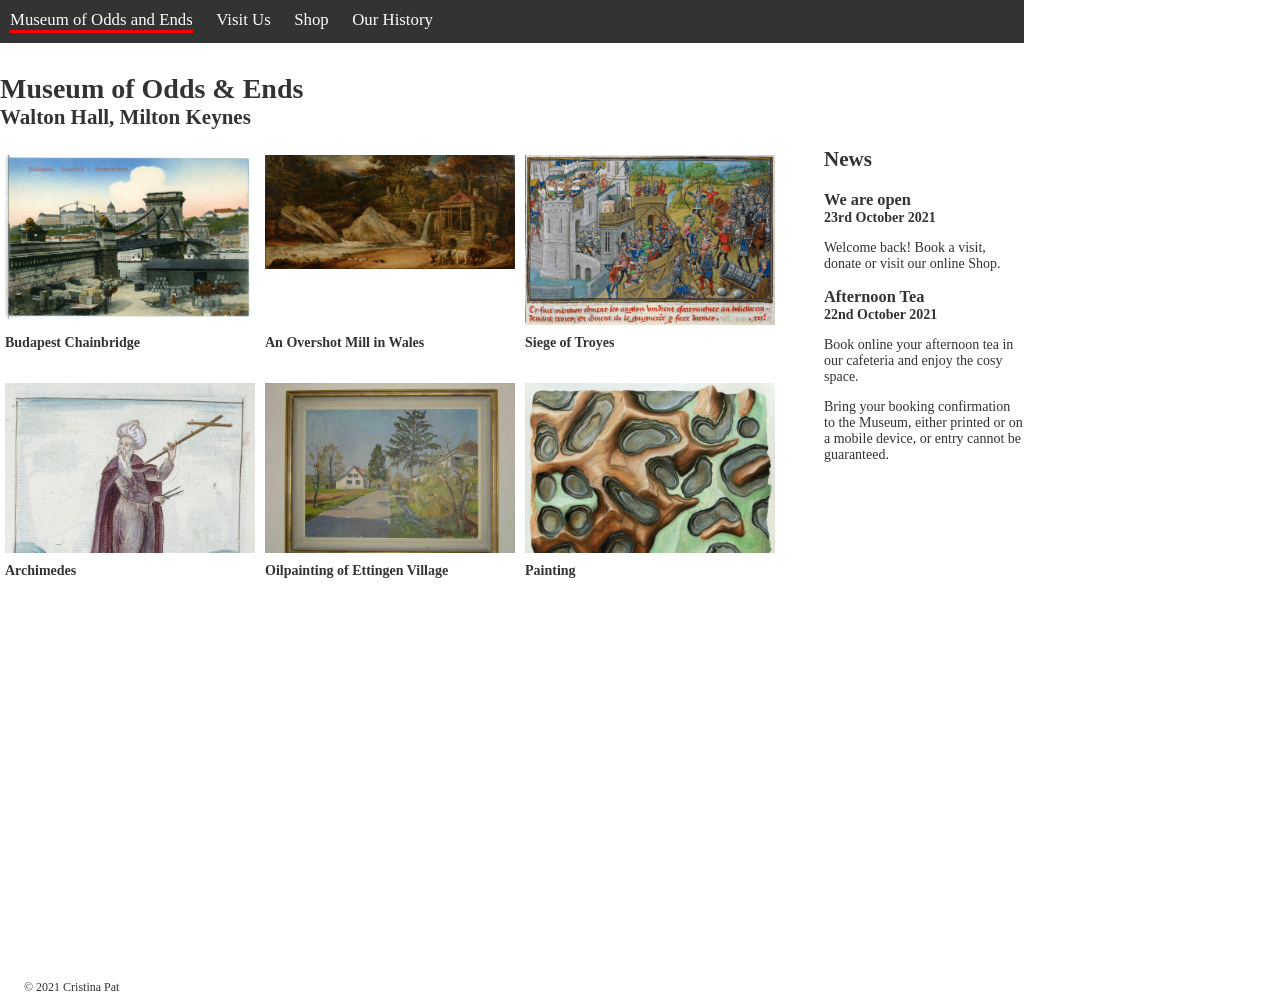
<file: index.html>
<!DOCTYPE html>
<html lang="en">

<head>
  <meta charset="utf-8" />
  <title>Walton Hall Museum of Odds &amp; Ends</title>
  <meta name="keywords" content="Museum of Odds & Ends, Walton Hall, Walton Museum, events, exhibitions, family, tours, walks, half term, Milton Keynes, shop, enews, enewsletter, map, displays, collections, opening times, museum, what's on, discover">
  <link rel="stylesheet" href="styles.css" />
  <meta name="author" content="cp9884" />
</head>

<body>
 
  <!--Create the navigation area-->
  <nav class="navigation">
      <a href="index.html" class="active" tabindex="1"> Museum of Odds and Ends</a>
      <a href="placeholder.html" tabindex="2">Visit Us</a>
      <a href="placeholder.html" tabindex="3"> Shop</a>
      <a href="placeholder.html" tabindex="4"> Our History</a>
  </nav>

<!--Create the title and location text-->
  <h1 class="heading">Museum of Odds &amp; Ends</h1>
  <h2 class="subheading">Walton Hall, Milton Keynes</h2>


<!--Create the news section-->
  <section class="news">
    <div>
      <h1>News</h1>
    </div>
    <div class="news-item">
      <h3>We are open</h3>
      <p class="entry-date">23rd October 2021</p>
      <p>
        Welcome back! Book a visit, donate or visit our online Shop. 
      </p>
    </div>
    <div class="news-item">
      <h3>Afternoon Tea</h3>
      <p class="entry-date">22nd October 2021</p>
      <p>
        Book online your afternoon tea in our cafeteria and enjoy the cosy space. 
      </p>
      <p>
        Bring your booking confirmation to the Museum, either printed or on a mobile device, or entry cannot be guaranteed.
      </p>
    </div>
  </section>

<!--Create the main area with museum items-->
  <section class="items">
    <div class="item">
      <div class="item-image">
        <a href="https://www.europeana.eu/en/item/440/item_UBMLSJFMKZCDOGRRMBW2UY5RDAL3V4IP">
          <img src="imgs/1.jpeg" alt="Title: Budapest Chainbridge, date: 1907" />
        </a>
      </div>
      <div class="item-title">
        <a href="https://www.europeana.eu/en/item/440/item_UBMLSJFMKZCDOGRRMBW2UY5RDAL3V4IP" tabindex="5">
          Budapest Chainbridge
        </a>
      </div>
    </div>

    <div class="item">
      <div class="item-image">
        <a href="https://www.europeana.eu/en/item/2063624/UK_280_014">
          <img src="imgs/5.jpeg" alt="Title: An Overshot Mill in Wales, creator: James Ward, date: 1847" />
        </a>
      </div>
      <div class="item-title">
        <a href="https://www.europeana.eu/en/item/2063624/UK_280_014" tabindex="6">
          An Overshot Mill in Wales
        </a>
      </div>
    </div>

    <div class="item">
      <div class="item-image">
        <a href="https://www.europeana.eu/en/item/9200397/BibliographicResource_3000126314167">
          <img src="imgs/8.jpeg" alt="Title: Siege of Troyey, creator: Jean of Wavrin, date: 1470-1480" />
        </a>
      </div>
      <div class="item-title">
        <a href="https://www.europeana.eu/en/item/9200397/BibliographicResource_3000126314167" tabindex="7">
          Siege of Troyes
        </a>
      </div>
    </div>

    <div class="item">
      <div class="item-image">
        <a href="https://www.europeana.eu/en/item/9200397/BibliographicResource_3000126284384">
          <img src="imgs/9.jpeg" alt="Title: Archimedes, creator: Henry Peacham, date: 1605-1615" />
        </a>
      </div>
      <div class="item-title">
        <a href="https://www.europeana.eu/en/item/9200397/BibliographicResource_3000126284384" tabindex="8">
          Archimedes
        </a>
      </div>
    </div>

    <div class="item">
      <div class="item-image">
        <a href="https://www.europeana.eu/en/item/2058611/_kimbl_3cd913c5_b586_4dd7_813b_14708e134f5e">
          <img src="imgs/10.jpeg" alt="Title: Oilpainting of Ettingen Village, creator: Alois Kron" />
        </a>
      </div>
      <div class="item-title">
        <a href="https://www.europeana.eu/en/item/2058611/_kimbl_3cd913c5_b586_4dd7_813b_14708e134f5e" tabindex="9">
          Oilpainting of Ettingen Village
        </a>
      </div>
    </div>

    <div class="item">
      <div class="item-image">
        <a href="https://www.europeana.eu/en/item/2058611/_kimbl_8a7b633f_8dfa_4bdb_ab43_5c7acb1d06ca">
          <img src="imgs/11.jpeg" alt="Title: Painting, creator: Soja Feldmaier, date: 2007" />
        </a>
      </div>
      <div class="item-title">
        <a href="https://www.europeana.eu/en/item/2058611/_kimbl_8a7b633f_8dfa_4bdb_ab43_5c7acb1d06ca"  tabindex="10">
          Painting
        </a>
      </div>
    </div>
  </section>

<!--Create footer-->
  <footer class="footer">&copy; 2021 Cristina Pat</footer>
</body>

</html>
</file>
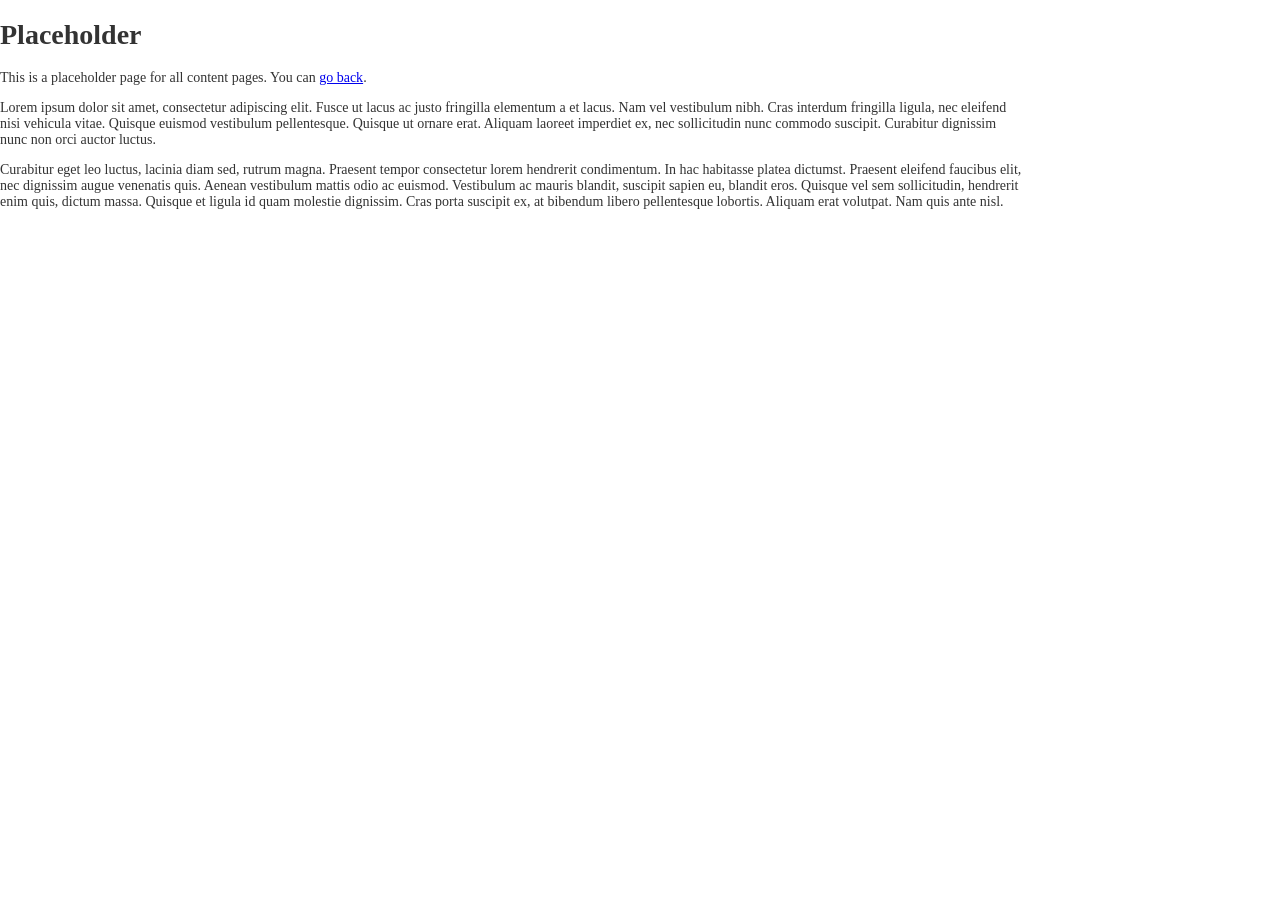
<file: placeholder.html>
<!DOCTYPE html>
<html lang="en">
  <!-- Set the page title, metadata, and link in the stylesheet -->
  <head>
    <meta charset="utf-8"/>
    <title>Walton Hall Museum of Odds &amp; Ends - Placeholder</title>
    <link rel="stylesheet" href="styles.css"/>
    <meta name="author" content="Mark Hall"/>
  </head>
  <body>
    <!-- Indicate that this is just a placeholder page. -->
    <h1>Placeholder</h2>
    <!-- Placing javascript directly in the onclick attribute is not good practice, because it is harder to maintain and creates duplicate code. However, for the placeholder page it is acceptable. -->
    <p>This is a placeholder page for all content pages. You can <a href="#" onclick="window.history.back();">go back</a>.</p>
    <!-- Add some more lorem ipsum text to pad out the page. -->
    <p>Lorem ipsum dolor sit amet, consectetur adipiscing elit. Fusce ut lacus ac justo fringilla elementum a et lacus. Nam vel vestibulum nibh. Cras interdum fringilla ligula, nec eleifend nisi vehicula vitae. Quisque euismod vestibulum pellentesque. Quisque ut ornare erat. Aliquam laoreet imperdiet ex, nec sollicitudin nunc commodo suscipit. Curabitur dignissim nunc non orci auctor luctus.</p>
    <p>Curabitur eget leo luctus, lacinia diam sed, rutrum magna. Praesent tempor consectetur lorem hendrerit condimentum. In hac habitasse platea dictumst. Praesent eleifend faucibus elit, nec dignissim augue venenatis quis. Aenean vestibulum mattis odio ac euismod. Vestibulum ac mauris blandit, suscipit sapien eu, blandit eros. Quisque vel sem sollicitudin, hendrerit enim quis, dictum massa. Quisque et ligula id quam molestie dignissim. Cras porta suscipit ex, at bibendum libero pellentesque lobortis. Aliquam erat volutpat. Nam quis ante nisl.</p>
  </body>
</html>
</file>
<file: styles.css>
/* Set the general style of the page */
body {
    margin: 0;
    padding: 0;
    width: 1024px;
    font-family:Times, 'Times New Roman', Georgia, serif;
    font-size: 14px;
    color: #333333;
}

/* Set the navigation background colour and margin */
.navigation {
    background-color: #333333;
    margin-bottom: 30px;
}

/* Set navigation colour, font size and display */
.navigation a {
    color: #fefefe;
    font-size: 120%;
    margin: 10px;
    display: inline-block;
    text-decoration: none; 
}

/* Set the bottom border for curent header link, hovered link and keyboard focus link*/
.navigation a.active, .navigation a:hover, .navigation a:focus {
    border-bottom: 3px solid #ff0000;
}

/* Remove space between the title and location text */
.heading, .subheading {
    margin-bottom: 0;
    margin-top: 0;
    padding-bottom: 0;
    padding-top: 0;
}

/* Position the items in the main area layout */
.items {
    margin-top: 20px;
    width: 800px;
    display:flex;
    flex-wrap:wrap;
    flex-direction:row;
}

/* Set margins between a image and its title */
.item {
    margin: 5px;
    margin-bottom: 27px;
}

/* Set the size of images */
.item-image img {
    width: 250px;
}
.item-image {
    height: 170px;
    overflow: hidden;
    margin-bottom: 10px;
}

/* Set the colour and remove the underline on item links */
.item-title a {
    text-decoration: none;
    font-weight: bold;
    color: #333333;
}

/* Set the underline for hovered or key focused item */
.item-title a:hover, .item-title a:focus {
    text-decoration: underline;
}

/* Set the main area width */
.main-section {
    width: 800px;
}

/* Set the news area and position it */
.news {
    width: 200px;
    float: right;
    clear: none; 
}

/* Set the margin and bold text for date text */
.entry-date {
    margin: 0;
    margin-bottom: 10px;
    font-weight: bold;
}

/* Remove space between the news title and date text */
.news-item h3 {
    margin: 0;
}

/* Set a space between the news items*/
.news-item {
    margin: 0px;
    margin-bottom: 15px;
}

/* Set the footer position and font-size */
.footer {
    position:absolute; left:24px; top:980px;
    font-size: 12px;
    }
</file>
